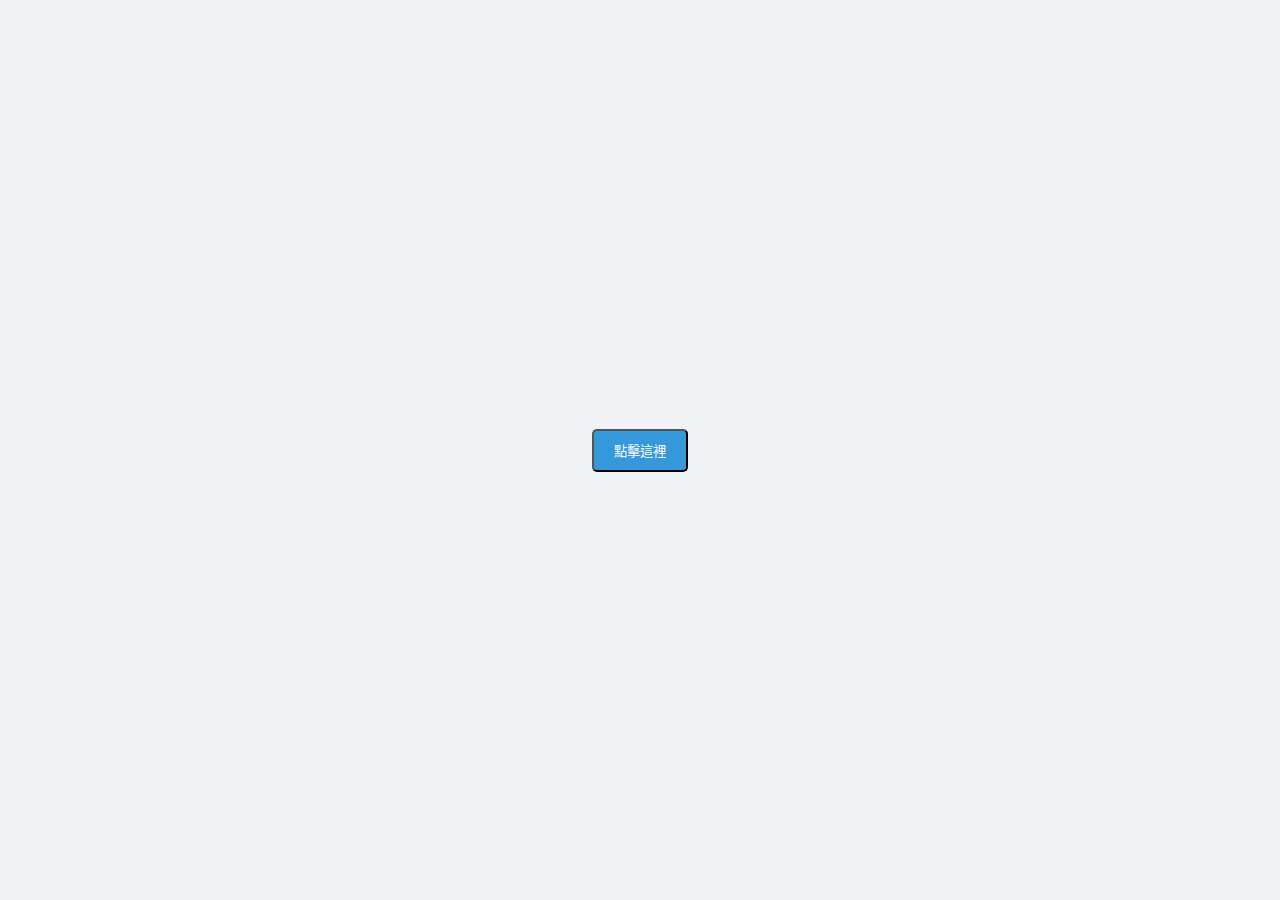
<file: index.html>
<!DOCTYPE html>
<html lang="zh-TW">
<head>
    <meta charset="UTF-8">
    <meta name="viewport" content="width=device-width, initial-scale=1.0">
    <title>歡迎頁面</title>
    <link rel="stylesheet" href="styles.css">
</head>
<body>    <div class="container">
        <h1 class="hidden">你會按按鈕耶!</h1>
        <button class="link" onclick="moveText()">點擊這裡</button>
    </div>
    <script>
        let firstClick = true;
        
        function moveText() {
            const h1 = document.querySelector('h1');
            if (firstClick) {
                h1.classList.remove('hidden');
                firstClick = false;
            } else {
                const x = Math.random() * (window.innerWidth - 200);
                const y = Math.random() * (window.innerHeight - 100);
                h1.style.position = 'absolute';
                h1.style.left = x + 'px';
                h1.style.top = y + 'px';
                h1.style.transform = `rotate(${Math.random() * 360}deg)`;
            }
        }
    </script>
</body>
</html>
</file>
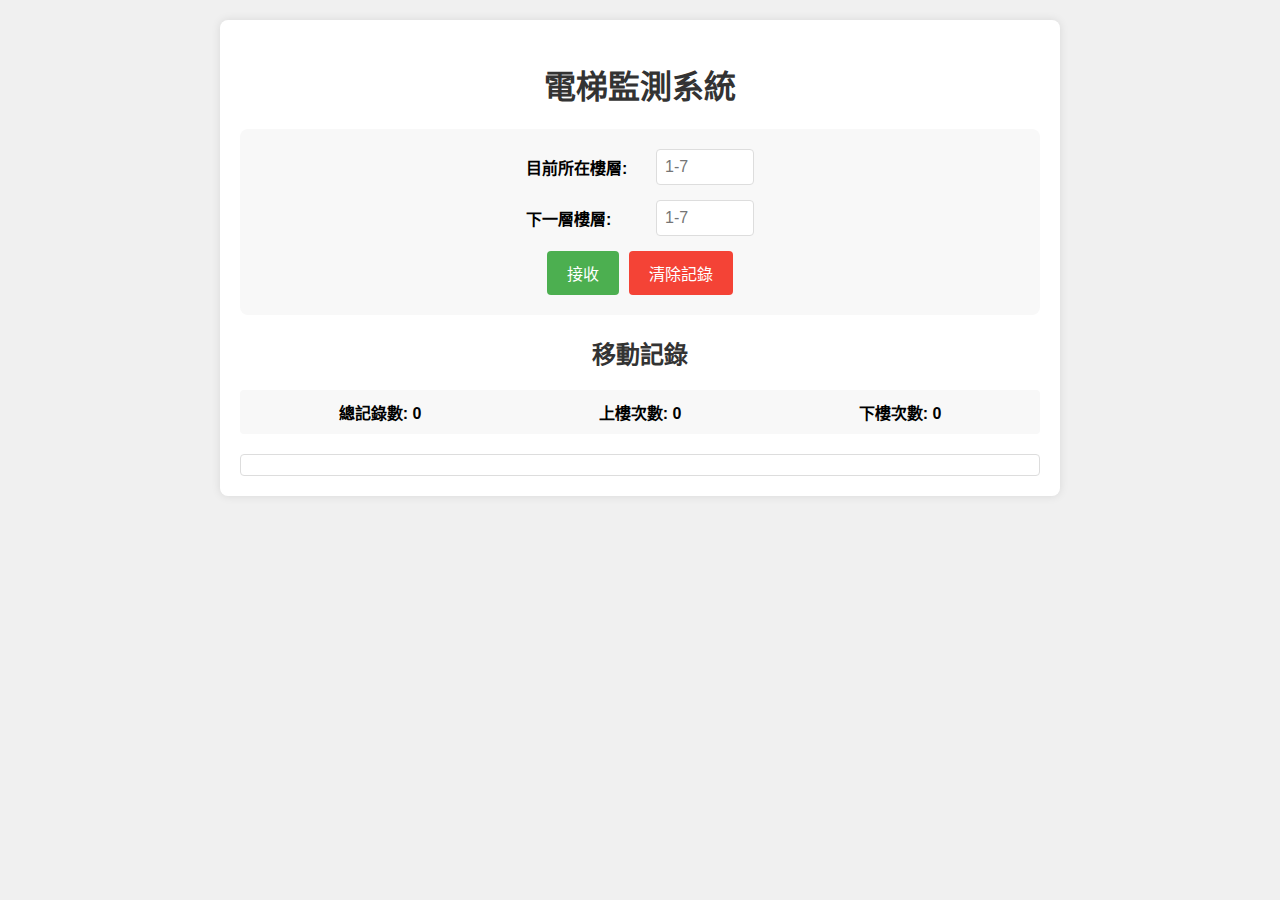
<file: elevator-monitor/src/index.html>
<!DOCTYPE html>
<html lang="zh-TW">
<head>
    <meta charset="UTF-8">
    <title>電梯監測系統</title>
    <link rel="stylesheet" href="css/style.css">
</head>
<body>
    <div class="container">
        <h1>電梯監測系統</h1>
        <div class="input-section">
            <div class="input-group">
                <label for="current-floor">目前所在樓層:</label>
                <input type="number" id="current-floor" min="1" max="7" placeholder="1-7">
            </div>
            <div class="input-group">
                <label for="next-floor">下一層樓層:</label>
                <input type="number" id="next-floor" min="1" max="7" placeholder="1-7">
            </div>
            <div class="button-group">
                <button id="submit-btn">接收</button>
                <button id="clear-btn">清除記錄</button>
            </div>
        </div>
        <div class="record-section">
            <h2>移動記錄</h2>
            <div class="stats">
                <span>總記錄數: <span id="total-count">0</span></span>
                <span>上樓次數: <span id="up-count">0</span></span>
                <span>下樓次數: <span id="down-count">0</span></span>
            </div>
            <div class="record-list" id="record-list"></div>
        </div>
    </div>
    <script src="js/main.js"></script>
</body>
</html>
</file>
<file: styles.css>
body {
    margin: 0;
    padding: 0;
    font-family: Arial, sans-serif;
    background-color: #f0f2f5;
}

.container {
    display: flex;
    justify-content: center;
    align-items: center;
    height: 100vh;
}

h1 {
    font-size: 4rem;
    color: #2c3e50;
    text-shadow: 2px 2px 4px rgba(0, 0, 0, 0.1);
    animation: fadeIn 1s ease-in;
    margin-bottom: 20px;
}

.hidden {
    display: none;
}

.link {
    display: inline-block;
    padding: 10px 20px;
    background-color: #3498db;
    color: white;
    text-decoration: none;
    border-radius: 5px;
    transition: background-color 0.3s ease;
}

.link:hover {
    background-color: #2980b9;
}

@keyframes fadeIn {
    from {
        opacity: 0;
        transform: translateY(-20px);
    }
    to {
        opacity: 1;
        transform: translateY(0);
    }
}
</file>
<file: elevator-monitor/src/css/style.css>
body {
    font-family: Arial, sans-serif;
    margin: 0;
    padding: 20px;
    background-color: #f0f0f0;
}

.container {
    max-width: 800px;
    margin: 0 auto;
    background-color: white;
    padding: 20px;
    border-radius: 8px;
    box-shadow: 0 0 10px rgba(0,0,0,0.1);
}

h1, h2 {
    text-align: center;
    color: #333;
}

.input-section {
    margin-bottom: 20px;
    padding: 20px;
    background-color: #f8f8f8;
    border-radius: 8px;
}

.input-group {
    margin-bottom: 15px;
    display: flex;
    align-items: center;
    justify-content: center;
}

label {
    display: inline-block;
    width: 120px;
    margin-right: 10px;
    font-weight: bold;
}

input {
    padding: 8px;
    width: 80px;
    border: 1px solid #ddd;
    border-radius: 4px;
    font-size: 16px;
}

.button-group {
    display: flex;
    gap: 10px;
    justify-content: center;
}

button {
    padding: 10px 20px;
    background-color: #4CAF50;
    color: white;
    border: none;
    border-radius: 4px;
    cursor: pointer;
    font-size: 16px;
    transition: background-color 0.3s;
}

button:hover {
    background-color: #45a049;
}

#clear-btn {
    background-color: #f44336;
}

#clear-btn:hover {
    background-color: #da190b;
}

.stats {
    display: flex;
    justify-content: space-around;
    margin: 20px 0;
    padding: 10px;
    background-color: #f8f8f8;
    border-radius: 4px;
}

.stats span {
    font-weight: bold;
}

.record-list {
    max-height: 400px;
    overflow-y: auto;
    border: 1px solid #ddd;
    border-radius: 4px;
    padding: 10px;
}

.record-item {
    padding: 10px;
    border-bottom: 1px solid #eee;
    display: flex;
    justify-content: space-between;
    align-items: center;
}

.record-item:hover {
    background-color: #f5f5f5;
}

.record-item:last-child {
    border-bottom: none;
}

.record-time {
    color: #666;
    font-size: 0.9em;
}
</file>
